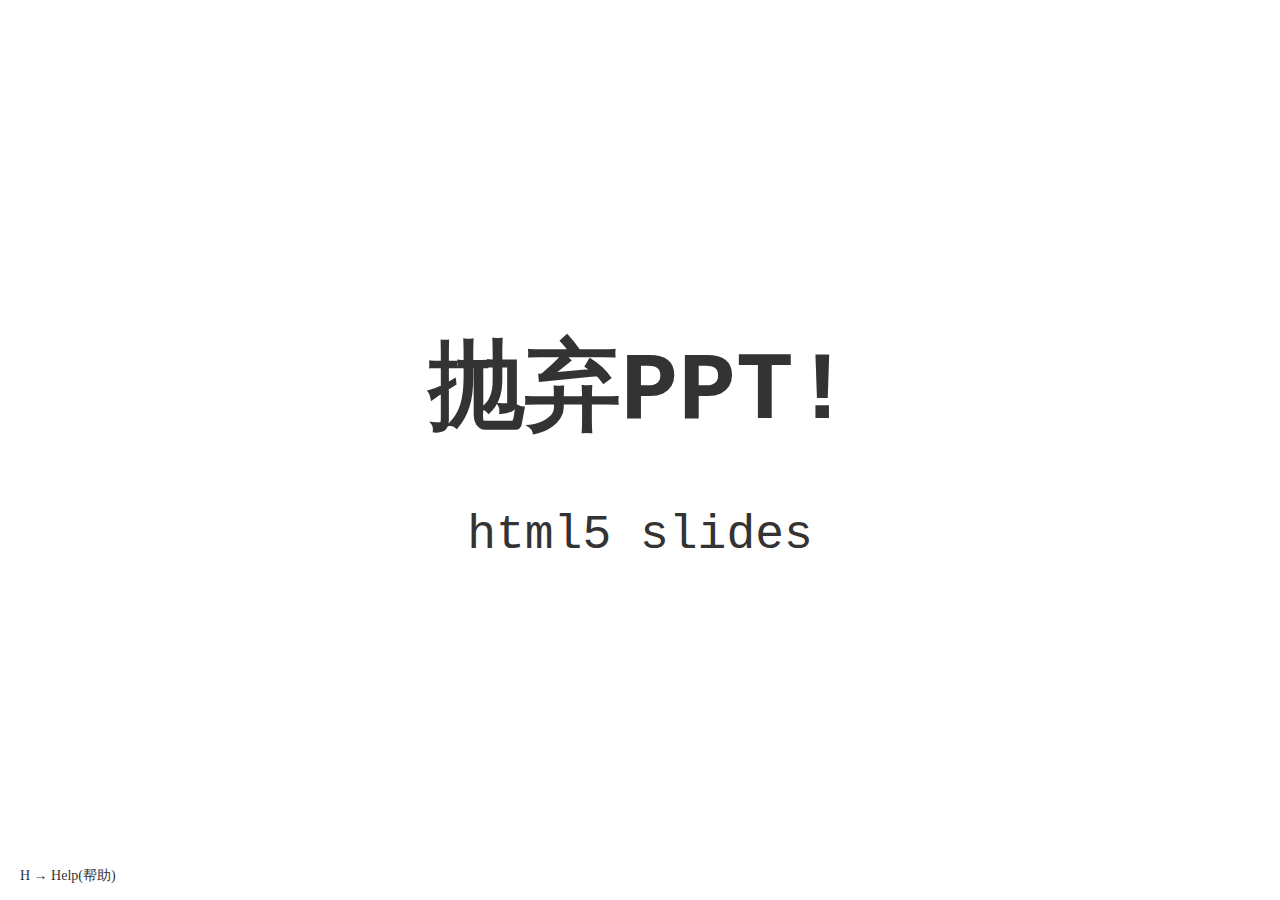
<file: slides/why/show/res.html>
<html><head><meta http-equiv="Content-Type" content="text/html; charset=UTF-8">

<title>抛弃PPT！</title>
<meta charset="utf-8">
<link rel="stylesheet" href="res/base.css">

<script src="res/jquery.js"></script>

<link type="text/css" rel="stylesheet" href="chrome-extension://cpngackimfmofbokmjmljamhdncknpmg/style.css"><script type="text/javascript" charset="utf-8" src="chrome-extension://cpngackimfmofbokmjmljamhdncknpmg/page_context.js"></script>
</head>
<body id="player" screen_capture_injected="true">

<div id="main" data-design="blank" style="-webkit-transform: scale(1); ">

    <div id="slide" data-layout="normal" data-page="1" style="">
        <div id="slide-title" style="overflow-x: visible; overflow-y: visible; height: auto; "></div>
        <div id="slide-subtitle" style="overflow-x: visible; overflow-y: visible; height: auto; "></div>
        <div id="slide-subtitle2" style="overflow-x: visible; overflow-y: visible; height: auto; "></div>
        <div id="slide-content" style="overflow-x: visible; overflow-y: visible; height: auto; "></div>
        <div id="slide-content2" style="overflow-x: visible; overflow-y: visible; height: auto; "></div>
        <div id="slide-picture" style=""></div>
    </div>

</div>

<script src="res/base-mod.js"></script>
<script src="res/data.js"></script>
<script src="res/text-parser.js"></script>
<script src="res/wrapper.js"></script>
<script src="res/slide.js"></script>
<script src="res/player.js"></script>

<script></script>

<style>
    body, table {font-family: "Hiragino Sans GB", Optima, "Lucida Grande", Consolas, "Courier New";}
body, table {color: #333;}
h1, h2, h3 {font-family: "Hiragino Sans GB", Optima, "Lucida Grande", "Microsoft JhengHei", "Microsoft YaHei";}
h1, h2, h3, h4, strong {color: #000;}
code, pre {font-family: Monaco, Consolas, "Courier New";}
code, pre {background: #eef;}
</style>
</body></html>
</file>
<file: slides/why/show/res/base.css>
margin: 1em 0;
    padding: 0;
}
ul, ol {
    margin: 1em 0;
    padding: 0;
    padding-left: 2em;
}
table {
    border-collapse: collapse;
    border-color: #069;
}
td, th {
    padding: 5px 10px;
    border-color: #069;
    cursor: default;
}
th {
    background: #d2e0f3;
}
tr:nth-child(odd) td {
    background: #f0f0f0;
}
tr:hover td {
    background: #eef;
}
blockquote, q, pre, code {
    background: #eee;
    border-radius: 5px;
}
blockquote, pre {
    padding: 0.5em;
    overflow: auto;
}
pre, code {
    font-family: Monaco, Consolas;
}
mark {
    background-color: yellow;
    border-radius: 5px;
}




.disabled {
    color: gray;
    border-radius: 5px;
}
/**
    @fileOverview
    幻灯片播放器的基本样式
    @author Jinjiang<zhaojinjiang@yahoo.com.cn>
 */




/***** General *****/

    html, body {
        margin: 0;
        overflow: hidden;
    }




/***** Scroll Bar *****/

    ::-webkit-scrollbar {
        width: 8px;
        height: 8px;
        background: transparent;
    }


/* thumb */

    ::-webkit-scrollbar-thumb {
        background: rgba(0, 192, 192, 0.5);
        border: 1px solid #000;
        border-radius: 2px;
    }
    ::-webkit-scrollbar-thumb:hover {
        background: rgba(0, 255, 255, 0.8);
    }
    ::-webkit-scrollbar-thumb:active {
        background: rgba(0, 192, 192, 0.5);
    }


/* thumb:horizontal */

    ::-webkit-scrollbar-thumb:horizontal {
        background: rgba(0, 192, 192, 0.5);
    }
    ::-webkit-scrollbar-thumb:horizontal:hover {
        background: rgba(0, 255, 255, 0.8);
    }
    ::-webkit-scrollbar-thumb:horizontal:active {
        background: rgba(0, 192, 192, 0.5);
    }


/* arrow button */

    ::-webkit-scrollbar-button {
        width: 0px;
        height: 0px;
        background: transparent;
    }




/***** Layout *****/

    body {
        font-family: "Gill Sans", "Microsoft JhengHei";
        background: white;
        color: black;
    }

    #main {
        -webkit-transform-origin: center top;
        -moz-transform-origin: center top;
        -ms-transform-origin: center top;
        -o-transform-origin: center top;
        -webkit-transition: -webkit-transform 0.5s;
        -moz-transition: -moz-transform 0.5s;
        -ms-transition: -ms-transform 0.5s;
        -o-transition: -o-transform 0.5s;
    }




/***** Slide *****/

    #slide {
        position: relative;
        width: 600px;
        height: 450px;
        background: white none no-repeat;
        background-size: cover;
        background-position: center center;
        margin: auto;
    }


/* Default Layout */

    #slide-title,
    #slide-subtitle,
    #slide-subtitle2,
    #slide-content,
    #slide-content2,
    #slide-picture {
        display: block;
        margin: 0;
        padding: 0;
    }




/***** Helper *****/

body:after {
    position: absolute;
    bottom: 15px;
    left: 20px;
    z-index: 20;
    font-size: 14px;
    font-family: "Optima", Consolas;
    color: #333;
    content: "H → Help(帮助)";
}
#helper {
    position: absolute;
    top: 0;
    bottom: 0;
    left: 0;
    right: 0;
    z-index: 30;
    background-color: rgba(128, 128, 128, 0.5);
}
#helper > ul {
    margin: 120px auto;
    padding: 1em 2em;
    border: 1px black solid;
    border-radius: 10px;
    background-color: white;
    color: black;
    font-size: 16px;
    width: 200px;
}
#helper > ul > li {
    margin: 0;
}

/**
    @fileOverview
    幻灯片的基本布局
    @author Jinjiang<zhaojinjiang@yahoo.com.cn>
 */




/***** General *****/

#slide-title,
#slide-subtitle,
#slide-subtitle2,
#slide-content,
#slide-content2,
#slide-picture {
    opacity: 0;
    position: absolute;
    margin: 0;
    padding: 0;
    font-size: 16px;
    line-height: 1.5;

    -webkit-transform-origin: left top;
    -moz-transform-origin: left top;
    -o-transform-origin: left top;
    -ms-transform-origin: left top;
}

#slide-title {
    font-size: 32px;
    text-align: center;
    height: 48px;
    font-weight: bold;
}

#slide-subtitle {
    font-size: 20px;
    top: 120px;
    width: 240px;
    left: -260px;
    height: 30px;
    font-weight: bold;
}
#slide-subtitle2 {
    font-size: 20px;
    top: 120px;
    width: 240px;
    left: 620px;
    height: 30px;
    font-weight: bold;
}
#slide-content2 {
    top: 160px;
    width: 240px;
    left: 620px;
}

#slide p {
    margin: 0;
}




/***** Big Title template *****/

#slide[data-layout="title"] #slide-title {
    display: block;
    opacity: 1;
    font-size: 48px;
    width: 500px;
    top: 160px;
    left: 50px;
    height: 72px;
}
#slide[data-layout="title"] #slide-content {
    display: block;
    opacity: 1;
    text-align: center;
    font-size: 24px;
    width: 320px;
    top: 250px;
    left: 140px;
}




/***** Sub-Title template *****/

#slide[data-layout="subtitle"] #slide-title {
    display: block;
    opacity: 1;
    text-align: left;
    width: 420px;
    top: 200px;
    left: 50px;
}
#slide[data-layout="subtitle"] #slide-content {
    display: block;
    opacity: 1;
    font-size: 20px;
    width: 320px;
    top: 260px;
    left: 80px;
}




/***** Normal template *****/

#slide[data-layout="normal"] #slide-title,
#slide[data-layout="double"] #slide-title,
#slide[data-layout="double-subtitle"] #slide-title {
    display: block;
    opacity: 1;
    width: 500px;
    top: 50px;
    left: 50px;
}
#slide[data-layout="normal"] #slide-content {
    display: block;
    opacity: 1;
    width: 500px;
    top: 120px;
    left: 50px;
    height: 280px;
}


#slide[data-layout="double"] #slide-content {
    display: block;
    opacity: 1;
    width: 240px;
    top: 120px;
    left: 50px;
    height: 280px;
}
#slide[data-layout="double"] #slide-content2 {
    display: block;
    opacity: 1;
    width: 240px;
    top: 120px;
    left: 310px;
    height: 280px;
}


#slide[data-layout="double-subtitle"] #slide-subtitle {
    display: block;
    opacity: 1;
    width: 240px;
    top: 120px;
    left: 50px;
}
#slide[data-layout="double-subtitle"] #slide-subtitle2 {
    display: block;
    opacity: 1;
    width: 240px;
    top: 120px;
    left: 310px;
}
#slide[data-layout="double-subtitle"] #slide-content {
    display: block;
    opacity: 1;
    width: 240px;
    top: 160px;
    left: 50px;
    height: 220px;
}
#slide[data-layout="double-subtitle"] #slide-content2 {
    display: block;
    opacity: 1;
    width: 240px;
    top: 160px;
    left: 310px;
    height: 220px;
}




/***** Picture template *****/

#slide[data-layout="picture"] #slide-title {
    display: block;
    opacity: 1;
    text-align: center;
    width: 480px;
    top: 330px;
    left: 60px;
}
#slide[data-layout="picture"] #slide-content {
    display: block;
    opacity: 1;
    text-align: center;
    width: 560px;
    top: 380px;
    left: 20px;
}
#slide[data-layout="picture"] #slide-picture {
    display: block;
    opacity: 1;
    position: absolute;
    top: 40px;
    left: 50px;
    width: 500px;
    height: 280px;
    background-repeat: no-repeat;
    background-position: center center;
    background-size: contain;
}

#slide-content pre,
#slide-content2 pre {
    height: 100%;
    margin: 0;
    font-size: 80%;
}
</file>
